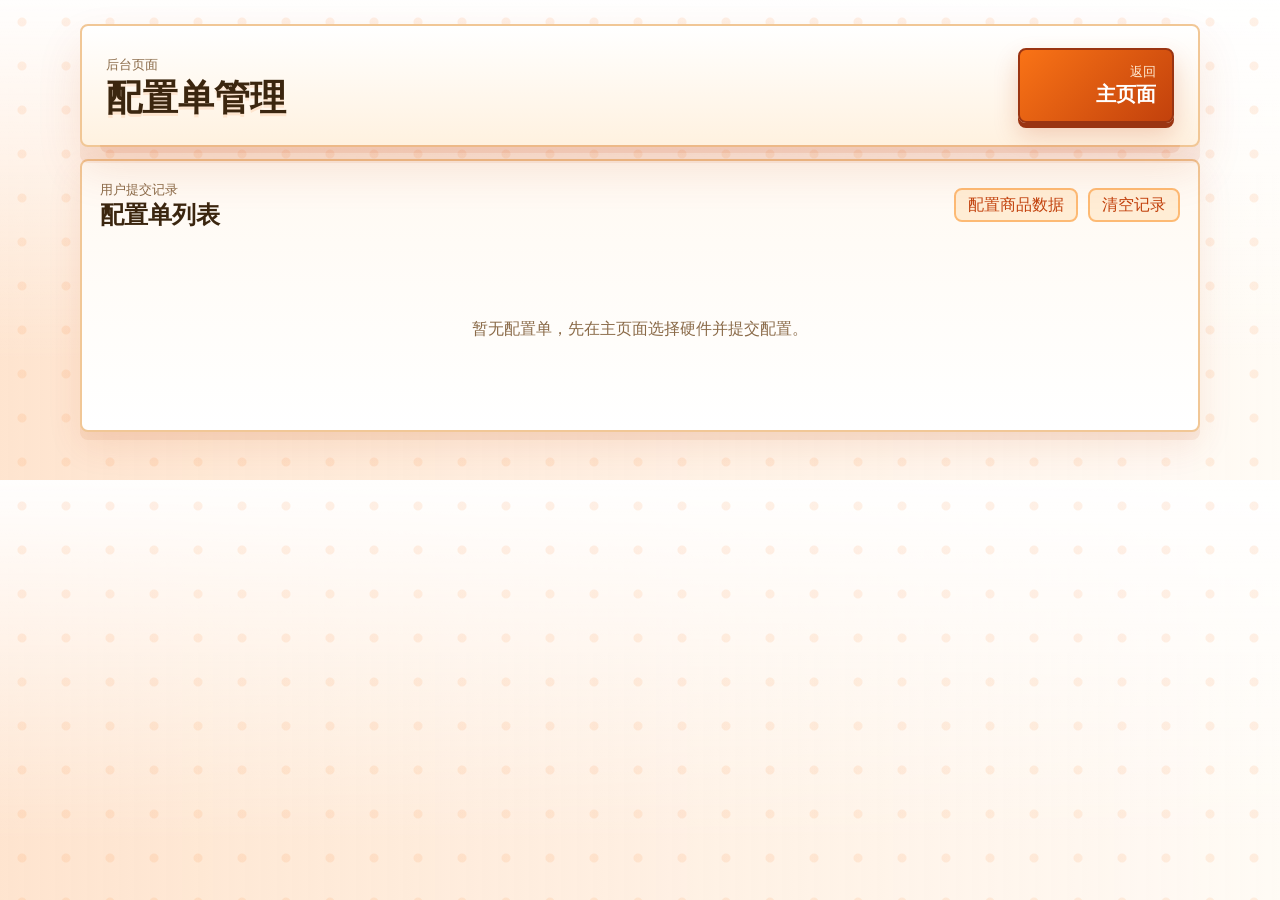
<file: admin.html>
<!doctype html>
<html lang="zh-CN">
  <head>
    <meta charset="UTF-8" />
    <meta name="viewport" content="width=device-width, initial-scale=1.0" />
    <title>配置单后台</title>
    <link rel="stylesheet" href="./styles.css" />
  </head>
  <body>
    <main class="app admin-app">
      <header class="topbar">
        <div>
          <span class="eyebrow">后台页面</span>
          <h1>配置单管理</h1>
        </div>
        <a class="cart-button admin-home" href="./index.html">
          <span>返回</span>
          <strong>主页面</strong>
        </a>
      </header>

      <section class="admin-panel">
        <div class="admin-head">
          <div>
            <span class="eyebrow">用户提交记录</span>
            <h2>配置单列表</h2>
          </div>
          <div class="admin-actions">
            <a class="clear admin-action-link" href="./config.html">配置商品数据</a>
            <button class="clear" id="clearSubmissions" type="button">清空记录</button>
          </div>
        </div>
        <div id="submissionList" class="submission-list"></div>
      </section>
    </main>

    <script src="./admin.js"></script>
  </body>
</html>
</file>
<file: styles.css>
:root {
  color-scheme: light;
  --bg: #fff7ed;
  --panel: #ffffff;
  --ink: #3b260f;
  --muted: #8a6a48;
  --line: #f1c796;
  --orange: #f97316;
  --orange-deep: #c2410c;
  --orange-soft: #ffedd5;
  --orange-pale: #fff7ed;
  --shadow: 0 16px 0 rgba(194, 65, 12, 0.08), 0 22px 46px rgba(194, 65, 12, 0.12);
}

* {
  box-sizing: border-box;
}

body {
  margin: 0;
  background:
    radial-gradient(circle at 22px 22px, rgba(249, 115, 22, 0.10) 0 4px, transparent 5px),
    linear-gradient(180deg, rgba(255, 255, 255, 0.96), rgba(255, 247, 237, 0) 360px),
    linear-gradient(90deg, rgba(249, 115, 22, 0.14), rgba(255, 255, 255, 0.46)),
    var(--bg);
  background-size: 44px 44px, auto, auto, auto;
  color: var(--ink);
  font-family: Inter, ui-sans-serif, system-ui, -apple-system, BlinkMacSystemFont, "Segoe UI", sans-serif;
}

button {
  font: inherit;
}

button,
a,
.tab,
.cart-button,
.admin-link,
.product-actions button,
.submit-config,
.toggle-cart,
.clear,
.quantity button,
.table-action,
.web-image-upload {
  -webkit-tap-highlight-color: transparent;
  transition:
    transform 120ms ease,
    box-shadow 120ms ease,
    filter 120ms ease,
    background 140ms ease,
    border-color 140ms ease,
    color 140ms ease;
}

button:active,
a:active,
.tab:active,
.cart-button:active,
.admin-link:active,
.product-actions button:active,
.submit-config:active,
.toggle-cart:active,
.clear:active,
.quantity button:active,
.table-action:active,
.web-image-upload:active {
  transform: translateY(3px) scale(0.985);
  filter: brightness(0.98);
}

a {
  color: inherit;
  text-decoration: none;
}

.app {
  width: min(1320px, calc(100% - 36px));
  margin: 0 auto;
  padding: 24px 0 48px;
}

.topbar {
  display: flex;
  align-items: center;
  justify-content: space-between;
  gap: 24px;
  padding: 22px 24px;
  margin-bottom: 12px;
  border: 2px solid var(--line);
  border-radius: 8px;
  background:
    linear-gradient(180deg, rgba(255, 255, 255, 0.99), rgba(255, 237, 213, 0.74)),
    var(--panel);
  box-shadow: var(--shadow);
  position: relative;
}

.topbar::after {
  content: "";
  position: absolute;
  left: 18px;
  right: 18px;
  bottom: -8px;
  height: 8px;
  border-radius: 0 0 8px 8px;
  background: rgba(194, 65, 12, 0.10);
}

.eyebrow {
  color: var(--muted);
  font-size: 13px;
}

h1 {
  margin: 4px 0 0;
  font-size: 36px;
  line-height: 1.1;
  letter-spacing: 0;
  text-shadow: 0 3px 0 rgba(249, 115, 22, 0.12);
}

.cart-button {
  min-width: 156px;
  padding: 13px 16px;
  border: 2px solid #9a3412;
  border-radius: 8px;
  background: linear-gradient(135deg, var(--orange), var(--orange-deep));
  color: white;
  text-align: right;
  cursor: pointer;
  box-shadow: 0 5px 0 #9a3412, 0 12px 24px rgba(194, 65, 12, 0.22);
}

.admin-home {
  display: block;
}

.cart-button:active {
  transform: translateY(3px);
  box-shadow: 0 2px 0 #9a3412, 0 8px 18px rgba(194, 65, 12, 0.20);
}

.cart-button span,
.cart-button strong {
  display: block;
}

.cart-button span {
  color: #ffedd5;
  font-size: 13px;
}

.cart-button strong {
  font-size: 20px;
}

.workspace {
  display: grid;
  grid-template-columns: 172px minmax(0, 1fr) 330px;
  gap: 18px;
  align-items: start;
}

.category-panel,
.product-panel,
.cart {
  border: 2px solid var(--line);
  border-radius: 8px;
  background: rgba(255, 255, 255, 0.94);
  box-shadow: 0 8px 0 rgba(194, 65, 12, 0.08), 0 14px 34px rgba(194, 65, 12, 0.10);
}

.category-panel,
.cart {
  position: sticky;
  top: 18px;
}

.category-panel {
  padding: 14px;
}

.panel-title {
  padding: 4px 6px 14px;
  color: var(--orange-deep);
  font-size: 14px;
  font-weight: 700;
}

.tabs {
  display: grid;
  gap: 8px;
}

.tab {
  display: flex;
  align-items: center;
  justify-content: space-between;
  gap: 8px;
  width: 100%;
  min-height: 42px;
  padding: 0 12px;
  border: 2px solid transparent;
  border-radius: 8px;
  background: transparent;
  color: #7c5630;
  cursor: pointer;
}

.tab:hover {
  background: var(--orange-pale);
  border-color: rgba(249, 115, 22, 0.28);
}

.tab.active {
  border-color: #fdba74;
  background: linear-gradient(135deg, var(--orange-soft), #fff7ed);
  color: var(--orange-deep);
  font-weight: 700;
  box-shadow: inset 0 -3px 0 rgba(194, 65, 12, 0.12);
}

.tab-count {
  min-width: 26px;
  padding: 3px 7px;
  border-radius: 8px;
  background: var(--orange-pale);
  color: #8a6a48;
  font-size: 12px;
  text-align: center;
}

.tab.active .tab-count {
  background: var(--orange);
  color: white;
}

.product-panel {
  padding: 18px;
  background:
    linear-gradient(180deg, rgba(255, 247, 237, 0.72), rgba(255, 255, 255, 0.96)),
    var(--panel);
  position: relative;
}

.section-head {
  display: flex;
  align-items: end;
  justify-content: space-between;
  gap: 16px;
  margin-bottom: 14px;
}

.section-head h2,
.cart h2 {
  margin: 0;
  font-size: 23px;
}

.result-count {
  flex: none;
  padding: 6px 10px;
  border-radius: 8px;
  background: var(--orange-pale);
  color: #7c5630;
  font-size: 13px;
  border: 1px solid #fed7aa;
}

.products {
  display: grid;
  gap: 14px;
}

.product {
  display: grid;
  grid-template-columns: 168px minmax(0, 1fr);
  gap: 16px;
  padding: 15px;
  border: 2px solid #f3d6b6;
  border-radius: 8px;
  background: linear-gradient(180deg, #ffffff, #fbfcfe);
  transition: transform 150ms ease, box-shadow 150ms ease, border-color 150ms ease;
  box-shadow: 0 5px 0 rgba(194, 65, 12, 0.07);
}

.product:hover {
  transform: translateY(-2px);
  border-color: #fb923c;
  box-shadow: 0 7px 0 rgba(194, 65, 12, 0.10), 0 14px 30px rgba(194, 65, 12, 0.12);
}

.image-frame {
  display: grid;
  place-items: center;
  border-radius: 8px;
  background:
    linear-gradient(135deg, rgba(249, 115, 22, 0.12), rgba(255, 247, 237, 0.88)),
    #fff7ed;
  overflow: hidden;
  border: 2px solid #f3d6b6;
  box-shadow: inset 0 0 0 4px rgba(255, 255, 255, 0.52);
}

.product img {
  width: 100%;
  aspect-ratio: 4 / 3;
  object-fit: cover;
}

.product-title,
.product-actions,
.cart-head,
.cart-head-right,
.cart-tools,
.cart-item,
.checkout {
  display: flex;
  align-items: center;
  justify-content: space-between;
  gap: 16px;
}

.category-chip {
  display: inline-block;
  margin-bottom: 6px;
  padding: 3px 8px;
  border-radius: 8px;
  background: var(--orange-soft);
  color: var(--orange-deep);
  font-size: 12px;
  font-weight: 700;
  border: 1px solid #fdba74;
}

.product h3 {
  margin: 0;
  font-size: 19px;
  line-height: 1.25;
}

.product-title strong {
  flex: none;
  color: var(--orange-deep);
  font-size: 22px;
}

.product p {
  margin: 10px 0 16px;
  color: var(--muted);
  line-height: 1.55;
}

.product-actions span {
  color: #8a6a48;
  font-size: 13px;
}

.product-actions button,
.submit-config,
.clear,
.quantity button {
  height: 34px;
  border: 0;
  border-radius: 8px;
  cursor: pointer;
}

.product-actions button {
  padding: 0 15px;
  border: 2px solid #9a3412;
  background: linear-gradient(135deg, var(--orange), var(--orange-deep));
  color: white;
  font-weight: 700;
  box-shadow: 0 4px 0 #9a3412, 0 8px 18px rgba(194, 65, 12, 0.18);
}

.product-actions button:active,
.submit-config:active {
  box-shadow: 0 1px 0 #9a3412, 0 4px 12px rgba(194, 65, 12, 0.16);
}

.submit-config {
  width: 100%;
  height: 42px;
  margin-top: 14px;
  border: 2px solid #9a3412;
  background: linear-gradient(135deg, var(--orange), var(--orange-deep));
  color: #ffffff;
  font-weight: 700;
  cursor: pointer;
  box-shadow: 0 4px 0 #9a3412, 0 8px 18px rgba(194, 65, 12, 0.18);
}

.admin-link {
  display: block;
  margin-top: 12px;
  padding: 10px 12px;
  border: 2px solid #fdba74;
  border-radius: 8px;
  background: #fff7ed;
  color: var(--orange-deep);
  font-size: 14px;
  font-weight: 700;
  text-align: center;
  box-shadow: 0 3px 0 rgba(194, 65, 12, 0.12);
}

.admin-link:active,
.toggle-cart:active,
.clear:active,
.quantity button:active,
.table-action:active {
  box-shadow: 0 1px 0 rgba(194, 65, 12, 0.12);
}

.cart {
  padding: 16px 18px;
  background:
    linear-gradient(180deg, #ffffff, #fffaf5),
    var(--panel);
}

.cart-head {
  min-height: 38px;
}

.cart-head-right {
  flex: none;
  gap: 10px;
}

.cart-inline {
  color: var(--orange-deep);
  font-size: 15px;
  font-weight: 700;
  white-space: nowrap;
}

.toggle-cart,
.clear {
  padding: 0 12px;
  border: 1px solid #fdba74;
  background: var(--orange-soft);
  color: var(--orange-deep);
}

.toggle-cart {
  height: 34px;
  border: 2px solid #fdba74;
  border-radius: 8px;
  cursor: pointer;
  color: var(--orange-deep);
  font-weight: 700;
  box-shadow: 0 3px 0 rgba(194, 65, 12, 0.14);
}

.cart-body {
  display: block;
  padding-top: 12px;
}

.cart.collapsed .cart-body {
  display: none;
}

.cart-tools {
  padding-top: 12px;
  border-top: 1px solid var(--line);
  color: var(--muted);
  font-size: 13px;
}

.clear {
  height: 34px;
  border: 2px solid #fdba74;
  border-radius: 8px;
  cursor: pointer;
}

.cart-items {
  min-height: 112px;
  margin: 14px 0;
}

.empty {
  margin: 38px 0;
  color: var(--muted);
  text-align: center;
}

.cart-item {
  padding: 12px 0;
  border-bottom: 1px dashed #f3d6b6;
}

.cart-item strong,
.cart-item span {
  display: block;
}

.cart-item strong {
  font-size: 15px;
}

.cart-item span {
  margin-top: 4px;
  color: var(--muted);
  font-size: 13px;
}

.quantity {
  display: flex;
  gap: 8px;
}

.quantity button {
  width: 34px;
  background: #fff7ed;
  color: var(--ink);
  border: 2px solid #fdba74;
  box-shadow: 0 3px 0 rgba(194, 65, 12, 0.12);
}

.checkout {
  padding-top: 16px;
  border-top: 1px solid var(--line);
  font-size: 22px;
  font-weight: 700;
  color: var(--ink);
}

.checkout strong {
  color: var(--orange-deep);
}

.admin-app {
  max-width: 1120px;
}

.admin-panel {
  padding: 18px;
  border: 2px solid var(--line);
  border-radius: 8px;
  background:
    linear-gradient(180deg, rgba(255, 247, 237, 0.72), rgba(255, 255, 255, 0.96)),
    var(--panel);
  box-shadow: 0 8px 0 rgba(194, 65, 12, 0.08), 0 14px 34px rgba(194, 65, 12, 0.10);
}

.admin-head,
.submission-head,
.submission-meta,
.submission-item {
  display: flex;
  align-items: center;
  justify-content: space-between;
  gap: 16px;
}

.admin-actions,
.form-actions {
  display: flex;
  align-items: center;
  gap: 10px;
  flex-wrap: wrap;
}

.admin-action-link {
  display: inline-flex;
  align-items: center;
  justify-content: center;
}

.admin-head {
  margin-bottom: 16px;
}

.admin-head h2,
.submission-head h3 {
  margin: 0;
}

.submission-list {
  display: grid;
  gap: 14px;
}

.submission-card {
  padding: 16px;
  border: 2px solid #f3d6b6;
  border-radius: 8px;
  background: #ffffff;
  box-shadow: 0 5px 0 rgba(194, 65, 12, 0.07);
}

.submission-head strong {
  color: var(--orange-deep);
  font-size: 22px;
}

.submission-meta {
  justify-content: flex-start;
  margin: 12px 0;
  color: var(--muted);
  font-size: 14px;
}

.submission-items {
  display: grid;
  gap: 10px;
}

.submission-item {
  justify-content: flex-start;
  padding: 10px;
  border: 1px dashed #f3d6b6;
  border-radius: 8px;
  background: #fffaf5;
}

.submission-item img {
  width: 64px;
  height: 48px;
  flex: none;
  object-fit: cover;
  border: 2px solid #f3d6b6;
  border-radius: 8px;
  background: #fff7ed;
}

.submission-item strong,
.submission-item span {
  display: block;
}

.submission-item span {
  margin-top: 4px;
  color: var(--muted);
  font-size: 13px;
}

.admin-empty {
  padding: 34px 0;
}

.config-form {
  display: grid;
  grid-template-columns: repeat(2, minmax(0, 1fr));
  gap: 12px;
  padding: 14px;
  margin-bottom: 16px;
  border: 2px solid #f3d6b6;
  border-radius: 8px;
  background: #fffaf5;
}

.config-form label,
.config-form label span {
  display: block;
}

.config-form label span {
  margin-bottom: 6px;
  color: var(--muted);
  font-size: 13px;
  font-weight: 700;
}

.config-form input,
.config-form select {
  width: 100%;
  height: 40px;
  padding: 0 10px;
  border: 2px solid #f3d6b6;
  border-radius: 8px;
  background: #ffffff;
  color: var(--ink);
  font: inherit;
}

.web-image-upload {
  display: flex;
  align-items: center;
  gap: 14px;
  padding: 12px;
  border: 2px dashed #fdba74;
  border-radius: 8px;
  background: #fffaf5;
}

.web-image-upload img {
  width: 120px;
  height: 90px;
  flex: none;
  object-fit: cover;
  border: 2px solid #f3d6b6;
  border-radius: 8px;
  background: #fff7ed;
}

.web-image-upload input[type="file"] {
  height: auto;
  padding: 9px;
}

.web-image-upload p {
  margin: 8px 0 0;
  color: var(--muted);
  font-size: 13px;
}

.wide-field,
.form-actions {
  grid-column: 1 / -1;
}

.form-actions .submit-config {
  width: auto;
  min-width: 140px;
  margin-top: 0;
}

.catalog-table-wrap {
  overflow-x: auto;
}

.catalog-table {
  width: 100%;
  min-width: 920px;
  border-collapse: separate;
  border-spacing: 0 8px;
}

.catalog-table th,
.catalog-table td {
  padding: 10px;
  text-align: left;
  vertical-align: top;
}

.catalog-table th {
  color: var(--muted);
  font-size: 13px;
}

.catalog-table td {
  border-top: 2px solid #f3d6b6;
  border-bottom: 2px solid #f3d6b6;
  background: #ffffff;
}

.catalog-table td:first-child {
  border-left: 2px solid #f3d6b6;
  border-radius: 8px 0 0 8px;
}

.catalog-table td:last-child {
  border-right: 2px solid #f3d6b6;
  border-radius: 0 8px 8px 0;
  white-space: nowrap;
}

.image-url {
  display: block;
  max-width: 260px;
  overflow: hidden;
  color: var(--muted);
  font-size: 13px;
  text-overflow: ellipsis;
  white-space: nowrap;
}

.table-image {
  display: flex;
  align-items: center;
  gap: 10px;
  min-width: 220px;
}

.table-image img {
  width: 54px;
  height: 42px;
  flex: none;
  object-fit: cover;
  border: 2px solid #f3d6b6;
  border-radius: 8px;
  background: #fff7ed;
}

.table-action {
  height: 32px;
  margin-right: 6px;
  padding: 0 10px;
  border: 2px solid #fdba74;
  border-radius: 8px;
  background: #fff7ed;
  color: var(--orange-deep);
  cursor: pointer;
  font-weight: 700;
}

.table-action.danger {
  background: #ffedd5;
}

@media (max-width: 1040px) {
  .workspace {
    grid-template-columns: 148px minmax(0, 1fr);
  }

  .cart {
    position: sticky;
    top: 12px;
    z-index: 3;
    grid-column: 1 / -1;
    grid-row: 1;
  }

  .category-panel,
  .product-panel {
    grid-row: 2;
  }
}

@media (max-width: 720px) {
  .app {
    width: min(100% - 20px, 620px);
    padding-top: 16px;
  }

  .topbar {
    align-items: flex-start;
    padding: 16px;
  }

  h1 {
    font-size: 26px;
  }

  .workspace {
    grid-template-columns: 104px minmax(0, 1fr);
    gap: 10px;
  }

  .category-panel {
    padding: 10px 8px;
  }

  .tab {
    min-height: 40px;
    padding: 0 8px;
    font-size: 14px;
  }

  .tab-count {
    display: none;
  }

  .product-panel {
    padding: 12px;
  }

  .product {
    grid-template-columns: 1fr;
  }

  .product-title {
    align-items: flex-start;
    flex-direction: column;
    gap: 6px;
  }

  .cart {
    grid-column: 1 / -1;
    grid-row: 1;
  }

  .cart-head {
    align-items: flex-start;
    flex-direction: column;
    gap: 10px;
  }

  .cart-head-right {
    width: 100%;
  }

  .admin-head,
  .submission-head {
    align-items: flex-start;
    flex-direction: column;
  }

  .config-form {
    grid-template-columns: 1fr;
  }
}
</file>
